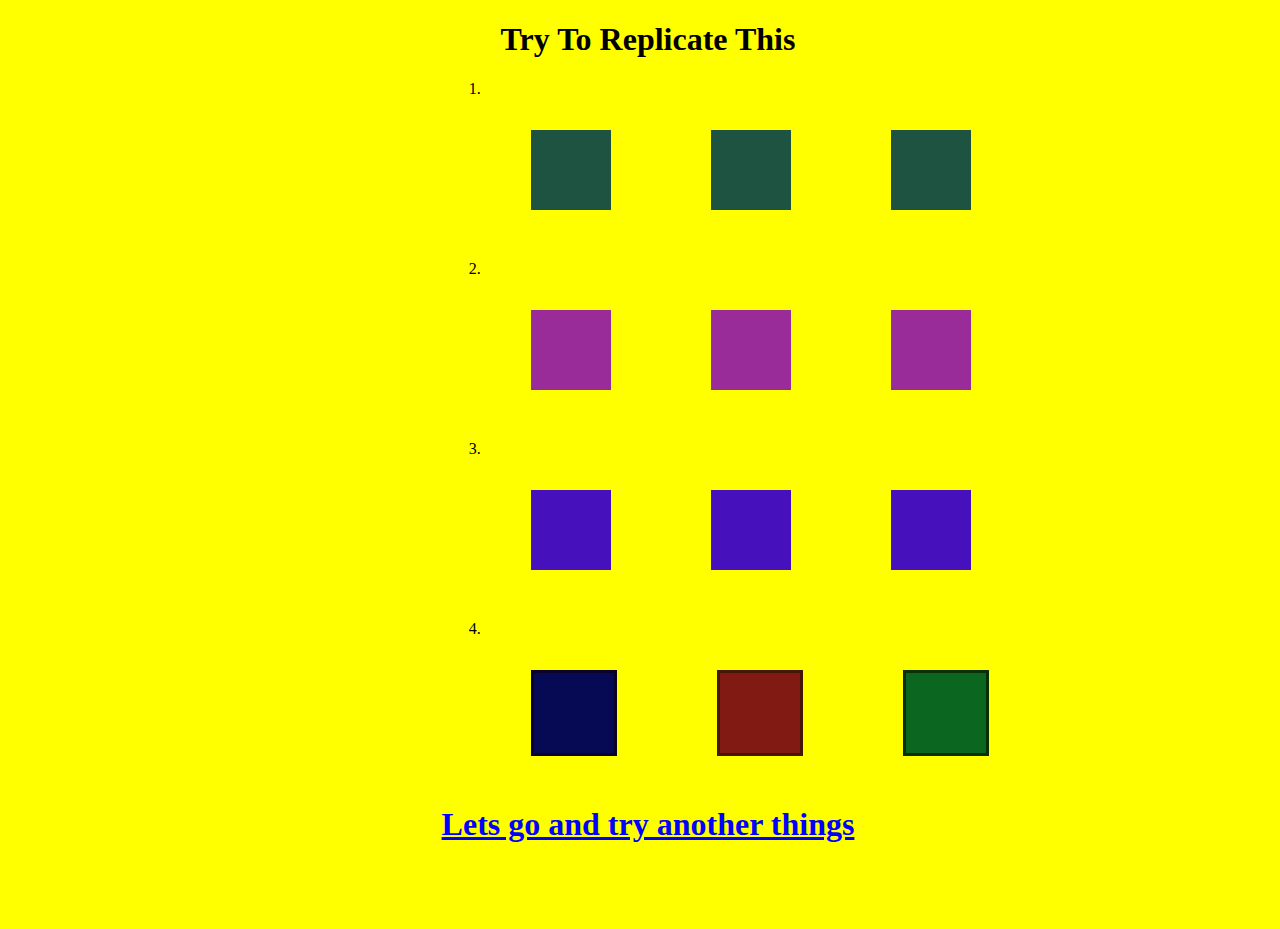
<file: index.html>
<!DOCTYPE html>
<html lang="en">

<head>
    <meta charset="UTF-8">
    <meta http-equiv="X-UA-Compatible" content="IE=edge">
    <meta name="viewport" content="width=device-width, initial-scale=1.0">
    <link rel="stylesheet" href="./style.css">

    <title>CSS Handson-5</title>
</head>

<body id="page-1-body">
    <center>
        <h1>Try To Replicate This</h1>
    </center>
    <div class="container">
        <span>1.</span>
        <div class="col-1 transform-1"></div>
        <div class="col-1 transform-1"></div>
        <div class="col-1 transform-1"></div>
    </div>
    <div class="container">
        <span>2.</span>
        <div class="col-1 transform-2"></div>
        <div class="col-1 transform-2"></div>
        <div class="col-1 transform-2"></div>
    </div>
    <div class="container">
        <span>3.</span>
        <div class="col-1 transform-3"></div>
        <div class="col-1 transform-3"></div>
        <div class="col-1 transform-3"></div>
    </div>
    <div class="container">
        <span>4.</span>
        <div class="col-1 transform-4"></div>
        <div class="col-1 transform-5"></div>
        <div class="col-1 transform-6"></div>
    </div>
    <center>
        <a style="font-weight: bold; font-size:2em; color:blue;" href="./page2.html">Lets go and try another things</a>
    </center>

</body>

</html>
</file>
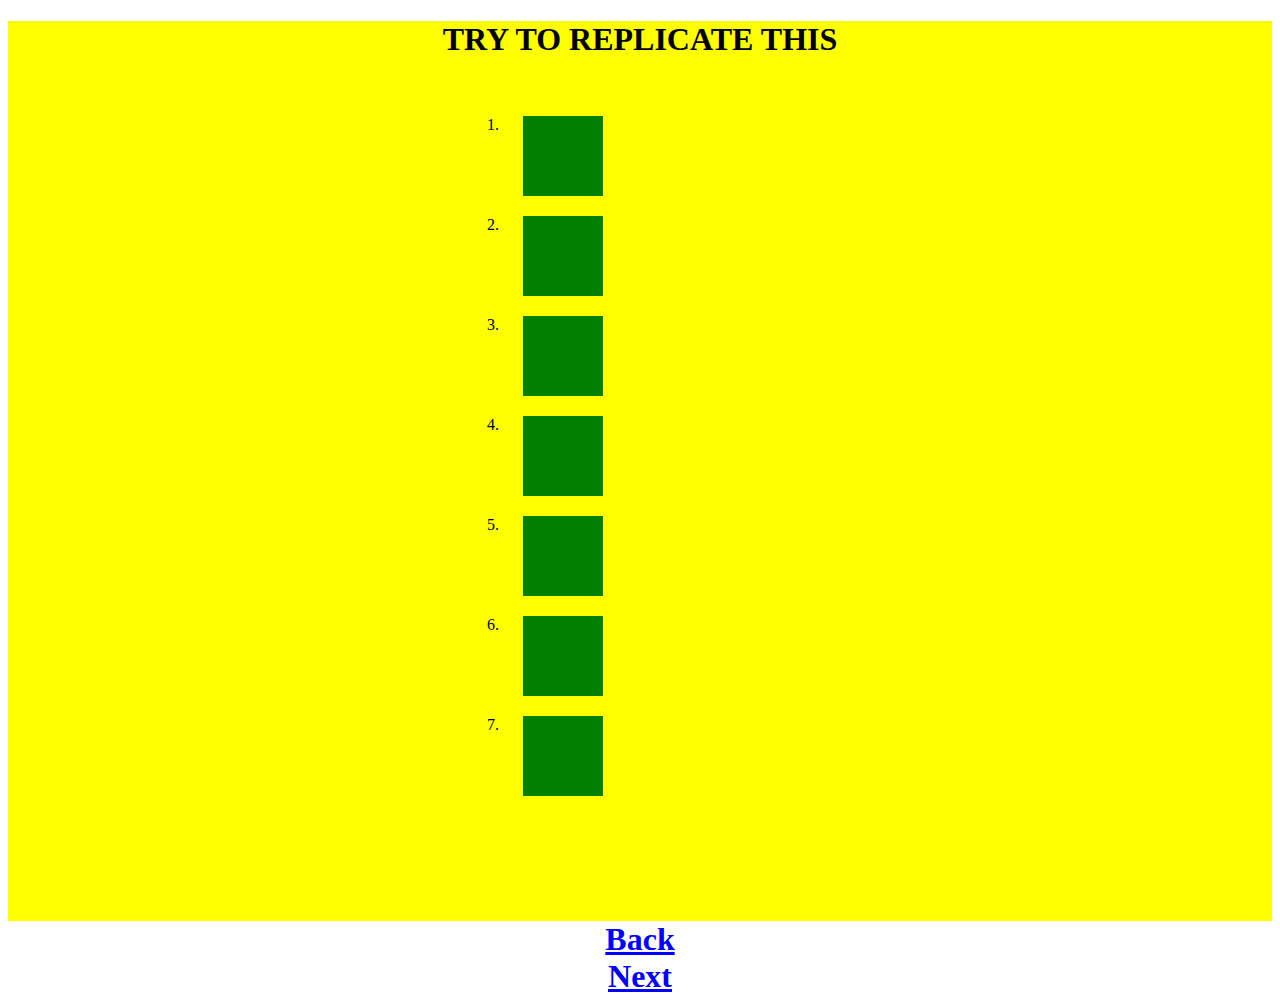
<file: page2.html>
<!DOCTYPE html>
<html lang="en">
<head>
    <meta charset="UTF-8">
    <meta http-equiv="X-UA-Compatible" content="IE=edge">
    <meta name="viewport" content="width=device-width, initial-scale=1.0">
    <title>Document</title>
    <link rel="stylesheet" href="style.css">
</head>
<body>
   <div id="page-1-body">
    <center>
    <h1>TRY TO REPLICATE THIS</h1>
    </center>
   <div class="container">
<ol type="list">
    <li>
        <div class="col-2-1 transform-2-1"></div>
    </li>
<li>
    <div class="col-2-1 transform-2-2"></div>
</li>
<li>
    <div class="col-2-1 transform-2-3"></div>
</li>
<li>
    <div class="col-2-1 transform-2-4"></div>
</li>
<li>
    <div class="col-2-1 transform-2-5"></div>
</li>
<li>
    <div class="col-2-1 transform-2-6"></div>
    </li>
    <li>
        <div class="col-2-1 transform-2-7"></div>
    </li>
</ol>


   </div>


</div> 

   <div></div>
   <center>
    <a style="font-weight: bold; font-size:2em; color:blue;" href="./index.html">Back</a>
</center>
<center>
    <a style="font-weight: bold; font-size:2em; color:blue;" href="./page3.html">Next</a>
</center>
</body>
</html>
</file>
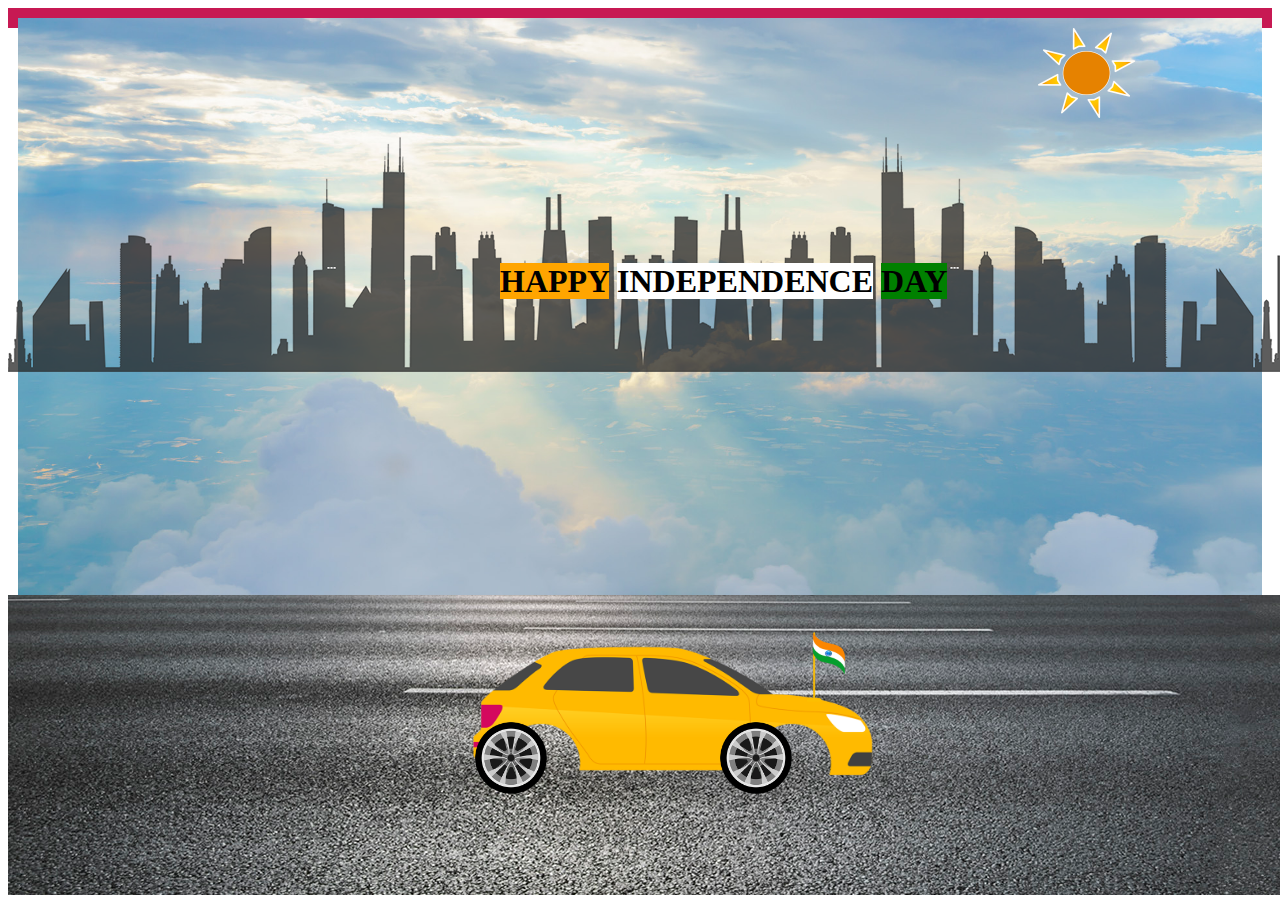
<file: page3.html>
<!DOCTYPE html>
<html lang="en">
<head>
    <meta charset="UTF-8">
    <meta http-equiv="X-UA-Compatible" content="IE=edge">
    <meta name="viewport" content="width=device-width, initial-scale=1.0">
    <title>Document</title>
    <link rel="stylesheet" href="style.css">
</head>
    
<body>
    <div id="sky-image"><img style="height:650px ;width:100%;padding: 0px; margin:0px;" src="./sky.jpg" alt=""></div>
<div id="header123">
        <center>
            
                <span style="background-color: orange;">HAPPY</span>
                <span style="background-color:white ;">INDEPENDENCE</span>
                <span style="background-color: green;">DAY</span>
            
        </center>
    </div>
       
        <div id="sun-image"><img style="height:90px ;" src="./sun (1).png" alt=""></div>
        <div id="city-image"><img src="./city (1).png" alt=""></div>
        <div id="road-image"><img src="./road.jpg" alt=""></div>
        <div id="car-image"><img style="width:410px ;" src="./car.png" alt=""></div>
        <div id="flag-image-1"><img style="width:100px ;position: absolute;bottom: 150px;left:600px" src="./flag.png" alt=""></div>
        

         <!-- <div class="carwheel backwheel"> 
            <img style="width:100px;position: absolute;bottom:50px ;left: 272px;" src="./wheel.png" alt="">
        </div>
            <div class="carwheel frontwheel">
                <img style="width:100px;position:  absolute;bottom:50px ;left: 550px;" src="./wheel.png" alt="">
        </div>  -->
        <div class="wheel">
            <img src="./wheel.png" alt="" class="back-wheel">
            <img src="./wheel.png" alt="" class="front-wheel">
        </div> 

        
</body>

</html>
</file>
<file: style.css>
#page-1-body {
    background-color: yellow;
    width: 100%;
    height: 100vh;
}

.container {
    display: flex;
    flex-wrap: wrap;
    
    margin-left: 36%;

}


.col-1 {

    width: 80px;
    height: 80px;
    margin: 50px;

}

.transform-1 {
    background-color: rgb(29, 83, 64);
    animation: animation-1 2s ease infinite;

}

@keyframes animation-1 {
    0% {
        transform: skewX(15deg);
    }

    50% {
        transform: skewX(0deg);
    }

    100% {
        transform: skewX(-15deg);
    }
}

.transform-2 {
    background-color: rgb(153, 44, 153);
    animation: animation-2 2s ease infinite;


}

@keyframes animation-2 {
    0% {
        transform: skewY(15deg);
    }

    50% {
        transform: skewY(0deg);
    }

    100% {
        transform: skewY(-15deg);
    }
}

.transform-3 {
    background-color: rgb(71, 16, 189);
    animation: animation-3 2s ease infinite;


}

@keyframes animation-3 {
    0% {
        transform: rotate(90deg);
    }

    25% {
        transform: rotate(180deg);
    }

    50% {
        transform: rotate(270deg);
    }

    75% {
        transform: rotate(360deg);
    }
}

.transform-4 {
    background-color: rgb(6, 10, 84);
    border: 3px solid rgb(10, 2, 39);
    animation: animation-4 2s ease infinite;


}

@keyframes animation-4 {
    0% {
        transform: scaleY(0.8);
    }

    50% {
        transform: scaleY(0.2);
    }

    100% {
        transform: scaleY(1);
    }
}

.transform-5 {
    background-color: rgb(130, 26, 20);
    border: 3px solid rgb(70, 21, 7);
    animation: animation-5 2s ease infinite;


}

@keyframes animation-5 {
    0% {
        transform: scaleX(1);
    }

    50% {
        transform: scaleX(0.8);
    }

    100% {
        transform: scaleX(0.2);
    }
}

.transform-6 {
    background-color: rgb(11, 103, 32);
    border: 3px solid rgb(8, 47, 5);
    animation: animation-6 2s ease infinite;


}

@keyframes animation-6 {
    0% {
        transform: rotate(0deg);
    }

    50% {
        transform: rotate(60deg);
    }

    100% {
        transform: rotate(-90deg)
    }
}




#header{
    text-align: center;
}
.col-2-1{
    background-color: green;
    width:80px ;
    height:80px ;
    margin: 20px;
}
.transform-2-1{
    transition: width 2s;
    -o-transition-timing-function: linear;
}
.transform-2-1:hover{
    width: 300px;
}


.transform-2-2{
    transition: width 2s,hight 4s;
    transition-timing-function: ease-in;

}

.transform-2-2:hover{
width: 300px;
height:300px ;
}

.transform-2-3{
    width: 5s;
    transition-timing-function: ease-in-out;
}

.transform-2-3:hover{
width: 300px;
}


.transform-2-4{
    transition: width 2s;
    transition-timing-function: ease-in-out;
}

.transform-2-4:hover{
    width: 300px;
}

.transform-2-5{
    transition: width 2s;
    transition-timing-function: linear;
}
.transform-2-5:hover
{
    width: 300px;
}



.transform-2-6{
    transition: width 2s;
    transition-timing-function: ease-in-out;
}

.transform-2-6:hover{
    width: 300px;
}

.transform-2-7{
    transition: width 2s;
    transition-timing-function: ease-in-out;
}

.transform-2-7:hover{
    width: 300px;
}


#header123{
    position: absolute;
    bottom: 600px;
    z-index: 1;
    left: 500px;
    font-size: xx-large;
    font-weight: bold;
}
    
#sky-image{
height: 0px;
border: 10px solid rgb(199, 25, 83);

 
}

    
#sun-image{
position: relative;
left: 1030px;
}
#sun-image{
    width: 100%;
    animation: sun 15s linear infinite;
}
@keyframes sun{
    0%{
        transform: translateX(0px);
    }
    50%{
        transform: translateX(-300px);
    }
    100%{
        transform: translateX(-200px);
    }
    }

 

 #road-image{
 position: absolute;
 bottom: 1px;
 /* background-repeat: repeat-x;      */
 /* top: 59%; */
 z-index: 0;
 margin: 0;
 padding: 0;
 /* top: 84%;
  */
 animation-name: Carmove;
 animation-timing-function: linear;
 animation-duration: 4s;
 animation-iteration-count: infinite;

}
@keyframes Carmove {
    100%{
        transform: translate(-30vw);
    }}

    #car-image{
        position: absolute;
        bottom: 90px;
        left: 468px;
     }

.wheel {
    left: 50%;
    bottom: 178px;
    transform: translateX(-50%);
    position: absolute;
    z-index:2;
 }
 .wheel img {
    width:72px;
    height: 72px;
    animation: wheel 1s linear infinite;
 }
 .back-wheel {
    left: -165px;
    position: absolute;
 }
 .front-wheel {
    left: 80px;
    position: absolute;
 }
 @keyframes wheel {
    100%{transform: rotate(360deg);}   
 }
  
  #flag-image-1{
    height: 9vw;
    position: absolute;
    bottom:  31px;
    left: 170px;
    
}
</file>
